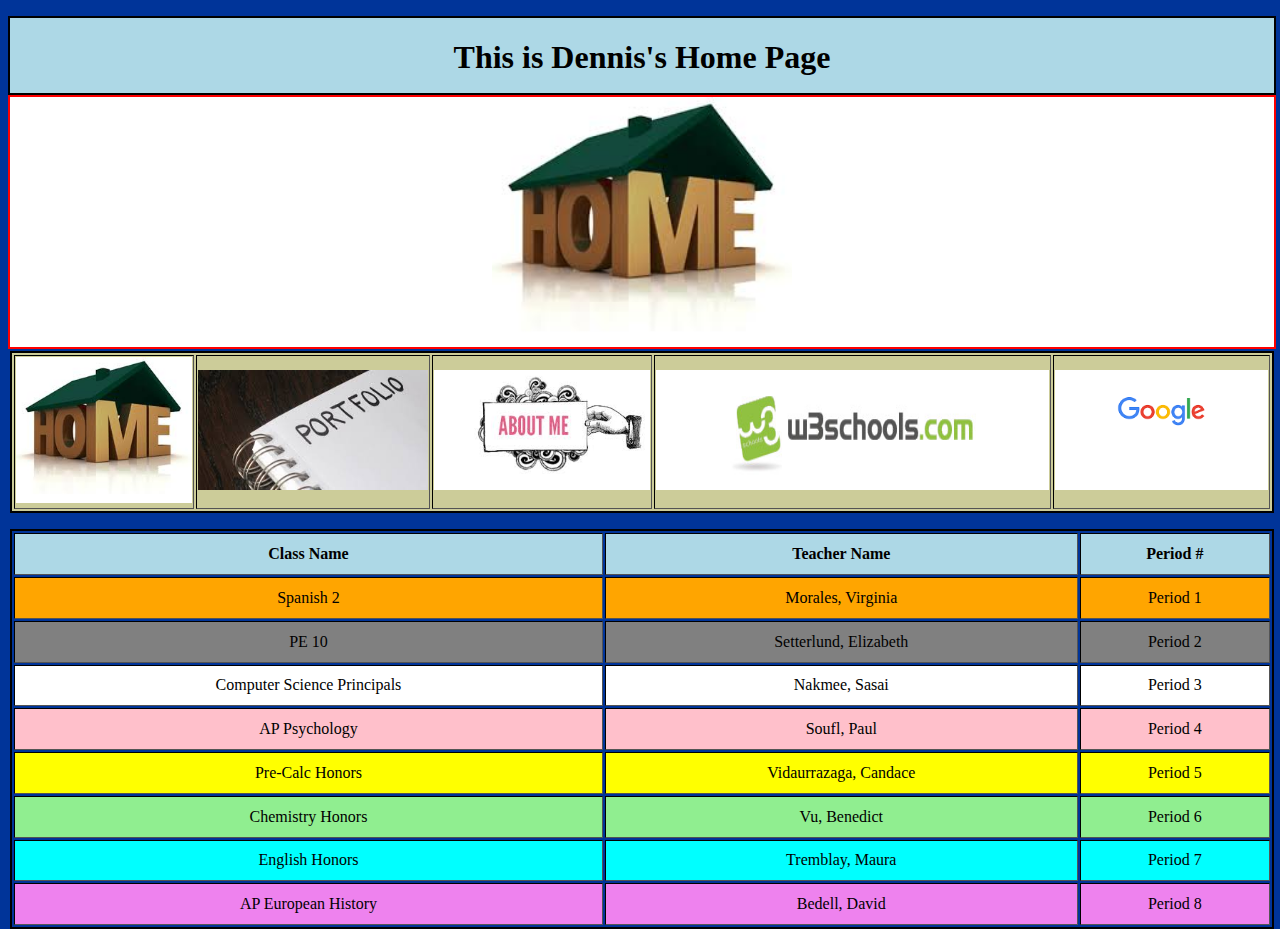
<file: my_website/index.html>
<!doctype html>
<html lang="en">
  <head>
    <meta charset="utf-8">
    <title>Home</title>
    
    
    
    
    
    <link rel="stylesheet" type="text/css" href="index.css">
    
    
    
    
    
    
  </head>
  
  
  <body class="c"><p class="a">
    </p>
    <div class="mmm"><h1 class="a">This is Dennis's Home Page</h1></div>
    <div class="b">
    <img src="images/home.jpg" height="250">
    </br>
    <table style="background:#CCCC99;" class="z" border="1">
      <tr>
        <th><a href="index.html"><img src="images/home.jpg" height="60%" width="100%"></a></a></th>
        <th><a href="portfolio.html"><img src="images/portfolio.jpg" height="80%" width="100%"></a></a></th>
        <th><a href="aboutme.html"><img src="images/download.jpg" height="80%" width="100%"></a></a></th>
        <th><a href="https://www.w3schools.com" target="_blank"><img src="images/photo.jpg" height="80%" width="100%"></a></th>
        <th><a href="https://www.google.com" target="_blank"><img src="images/download.png" height="80%" width="100%"></a></a></th>
      </tr>
    </table>

    <p class="xyz">
    <table border="1" class="y">
      <tr style="background:lightblue;">
        <th>Class Name</th>
        <th>Teacher Name</th>
        <th>Period #</th>
      </tr>
      <tr style="background:orange;">
        <td>Spanish 2</td>
        <td>Morales, Virginia</td>
        <td>Period 1</td>
      </tr>
      <tr style="background:gray;">
        <td>PE 10</td>
        <td>Setterlund, Elizabeth</td>
        <td>Period 2</td>
      </tr>
        <tr style="background:white;">
        <td>Computer Science Principals</td>
        <td>Nakmee, Sasai</td>
        <td>Period 3</td>
      </tr>
        <tr style="background:pink;">
        <td>AP Psychology</td>
        <td>Soufl, Paul</td>
        <td>Period 4</td>
      </tr>
        <tr style="background:yellow;">
        <td>Pre-Calc Honors</td>
        <td>Vidaurrazaga, Candace</td>
        <td>Period 5</td>
      </tr>
        <tr style="background:lightgreen;">
        <td>Chemistry Honors</td>
        <td>Vu, Benedict</td>
        <td>Period 6</td>
      </tr>
        <tr style="background:cyan;">
        <td>English Honors</td>
        <td>Tremblay, Maura</td>
        <td>Period 7</td>
      </tr>
        <tr style="background:violet;">
        <td>AP European History</td>
        <td>Bedell, David</td>
        <td>Period 8</td>
      </tr>
    </table>
    </p>
  </body>
</html>
</file>
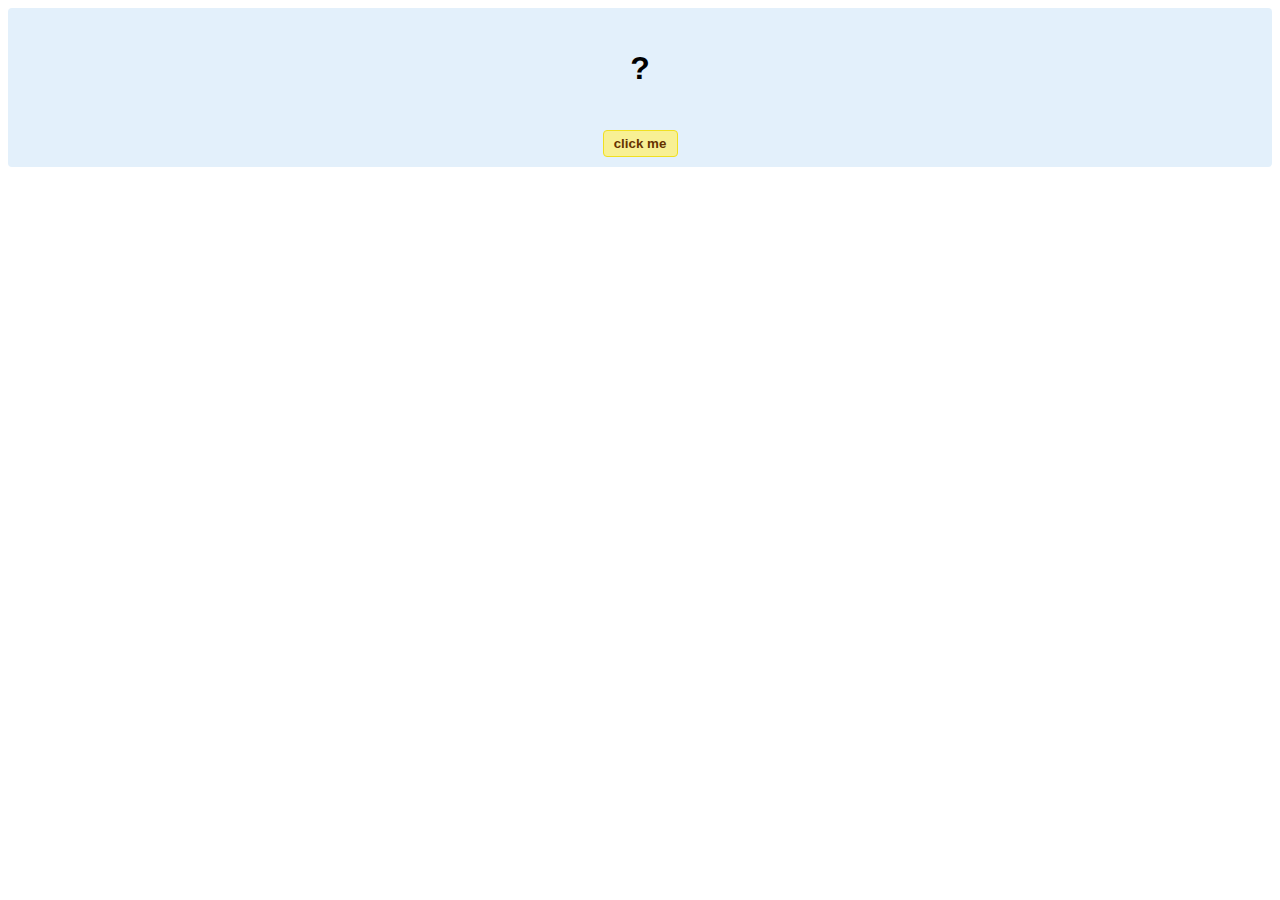
<file: hello-world.html>
<!DOCTYPE html>
<!-- HTML5 Hello world by kirupa - http://www.kirupa.com/html5/getting_your_feet_wet_html5_pg1.htm -->
<html lang="en-us">

<head>
<meta charset="utf-8">
<title>Hello...</title>
<style type="text/css">
#mainContent {
	font-family: Arial, Helvetica, sans-serif;
	font-size: xx-large;
	font-weight: bold;
	background-color: #E3F0FB;
	border-radius: 4px;
	padding: 10px;
	text-align: center;
}
.buttonStyle {
	border-radius: 4px;
	border: thin solid #F0E020;
	padding: 5px;
	background-color: #F8F094;
	font-family: "Segoe UI", Tahoma, Geneva, Verdana, sans-serif;
	font-weight: bold;
	color: #663300;
	width: 75px;
}

.buttonStyle:hover {
	border: thin solid #FFCC00;
	background-color: #FCF9D6;
	color: #996633;
	cursor: pointer;
}
.buttonStyle:active {
	border: thin solid #99CC00;
	background-color: #F5FFD2;
	color: #669900;
	cursor: pointer;
}

</style>
</head>

<body>
<div id="mainContent">
<p id="helloText">?</p>
<button id="clickButton" class="buttonStyle">click me</button>
</div>
<script> 
var myButton = document.getElementById("clickButton");
var myText = document.getElementById("helloText");

myButton.addEventListener('click', doSomething, false)

function doSomething() {
	myText.textContent = "hello, world!";
}
</script>

</body>
</html>
</file>
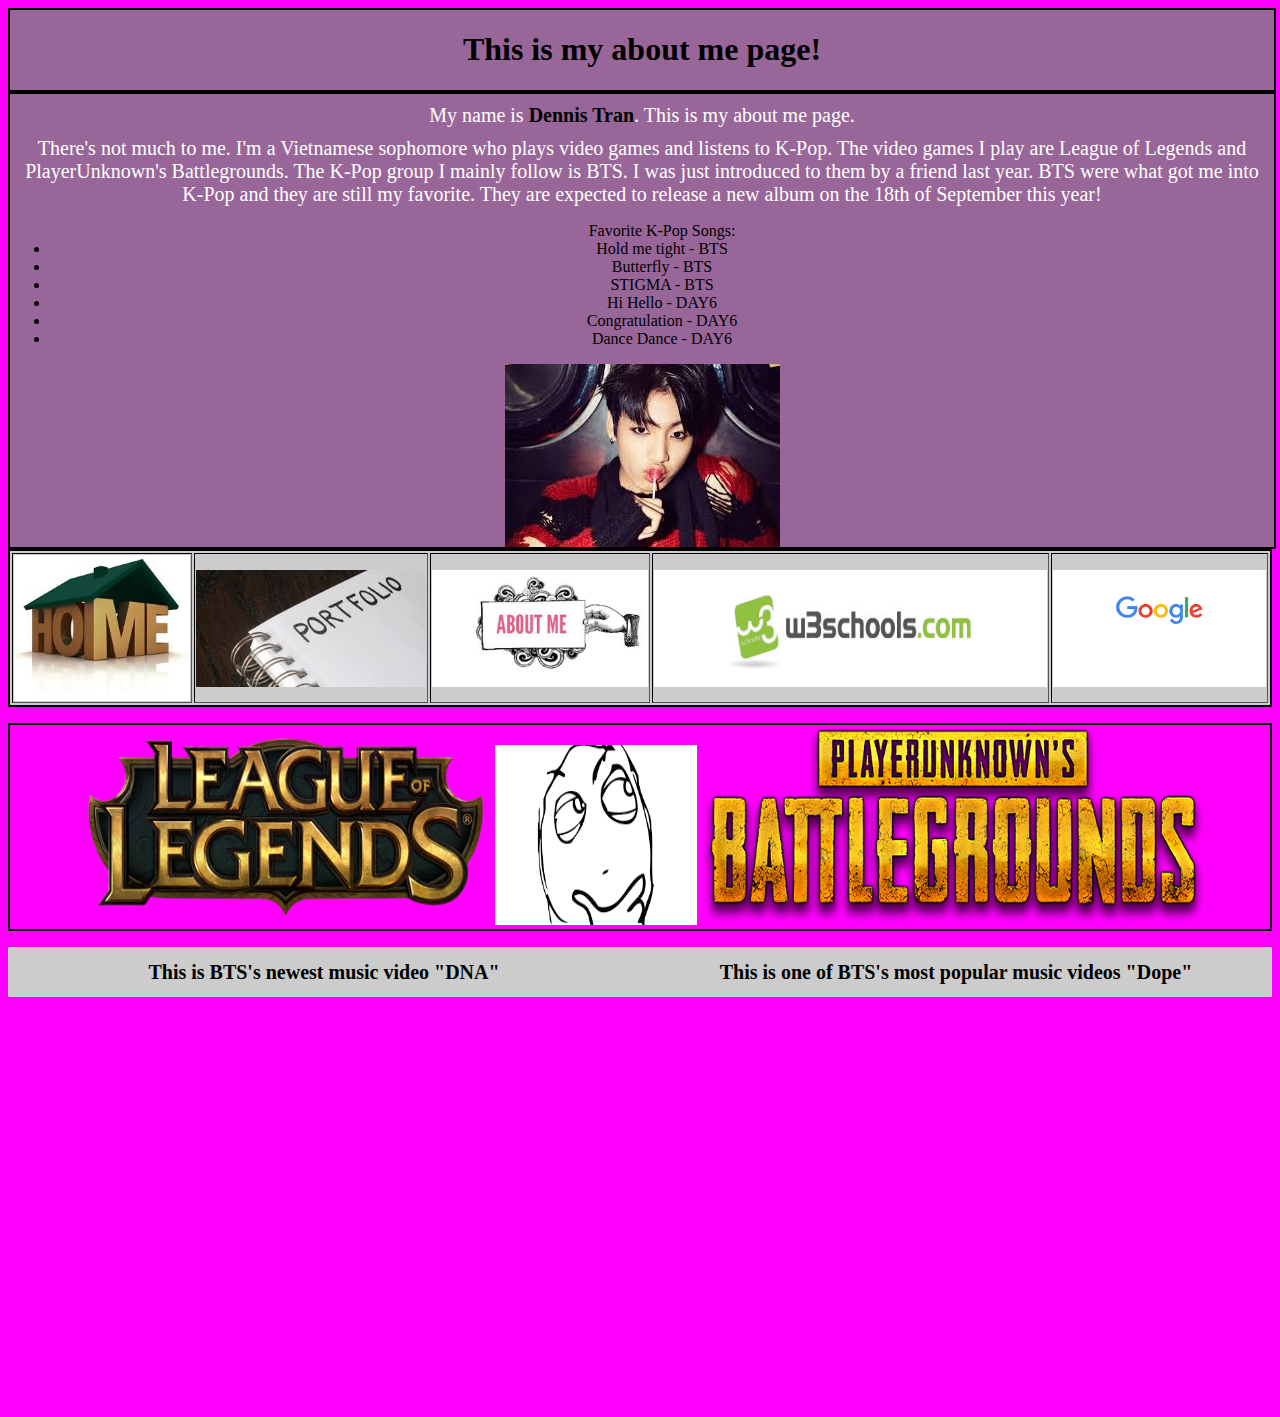
<file: my_website/aboutme.html>
<!doctype <html>
    </html><html lang="en">
<head>

	    <meta charset="utf-8">
	    <title>About me</title>
	    <link rel="stylesheet" type="text/css" href="index.css">
	    
</head>
<body class="bbb">
  <div class="ooo">
    <h1 class="aaa">This is my about me page!</h1>
  </div>
  <div class="jjj">
    <p class="kkk">My name is <strong class="nnn">Dennis Tran</strong>. This is my about me page.</p>
    <p class="kkk">There's not much to me. I'm a Vietnamese sophomore who plays video games and listens to K-Pop. The video games I play are League of Legends and PlayerUnknown's Battlegrounds. 
                   The K-Pop group I mainly follow is BTS. I was just introduced to them by a friend last year. BTS were what got me into K-Pop and they are still my 
                   favorite. They are expected to release a new album on the 18th of September this year!
    </p>
    <p>
      <ul>Favorite K-Pop Songs:
        <li>Hold me tight - BTS</li>
        <li>Butterfly - BTS</li>
        <li>STIGMA - BTS</li>
        <li>Hi Hello - DAY6</li>
        <li>Congratulation - DAY6</li>
        <li>Dance Dance - DAY6</li>
      </ul>
    </p>
      <img src="images/jk.jpg">
  </div>
    
  <table class="hhh" border="1">
    <tr>
      <th><a href="index.html"><img src="images/home.jpg" style="width:100%; height:60%;" ></a></a></th>
      <th> <a href="portfolio.html"><img src="images/portfolio.jpg"style="width:100%; height:80%;" ></a></a></th>
      <th><a href="aboutme.html"><img src="images/download.jpg" style="width:100%; height:80%;"></a></a></th>
      <th><a href="https://www.w3schools.com" target="_blank"><img src="images/photo.jpg" height="80%" width="100%"></a></th>
      <th><a href="https://www.google.com" target="_blank"><img src="images/download.png" height="80%" width="100%"></a></a></th>
    </tr>
  </table>
  
  
  
  <p style="text-align:center;border:2px solid black">
    <img src="images/League_of_Legends_logo.png" style="width:33%;height:200px;">
    <img src="images/assd.png" style="width:16%;height:180px;">
    <img src="images/logo1.png" style="width:40%;height:200px;">
      <div class="fff"><h1 class="ggg">This is BTS's newest music video "DNA"</h1></div>
      <div class="iii"><h1 class="ggg">This is one of BTS's most popular music videos "Dope"</h1></div>  
        <iframe width="50%" height="400px" src="https://www.youtube.com/embed/MBdVXkSdhwU?rel=0" frameborder="0" allowfullscreen></iframe>
        <iframe width="49.6%" height="400px" src="https://www.youtube.com/embed/BVwAVbKYYeM?rel=0" frameborder="0" allowfullscreen></iframe>
  </p>
    
    
 
</body>
</html>
</file>
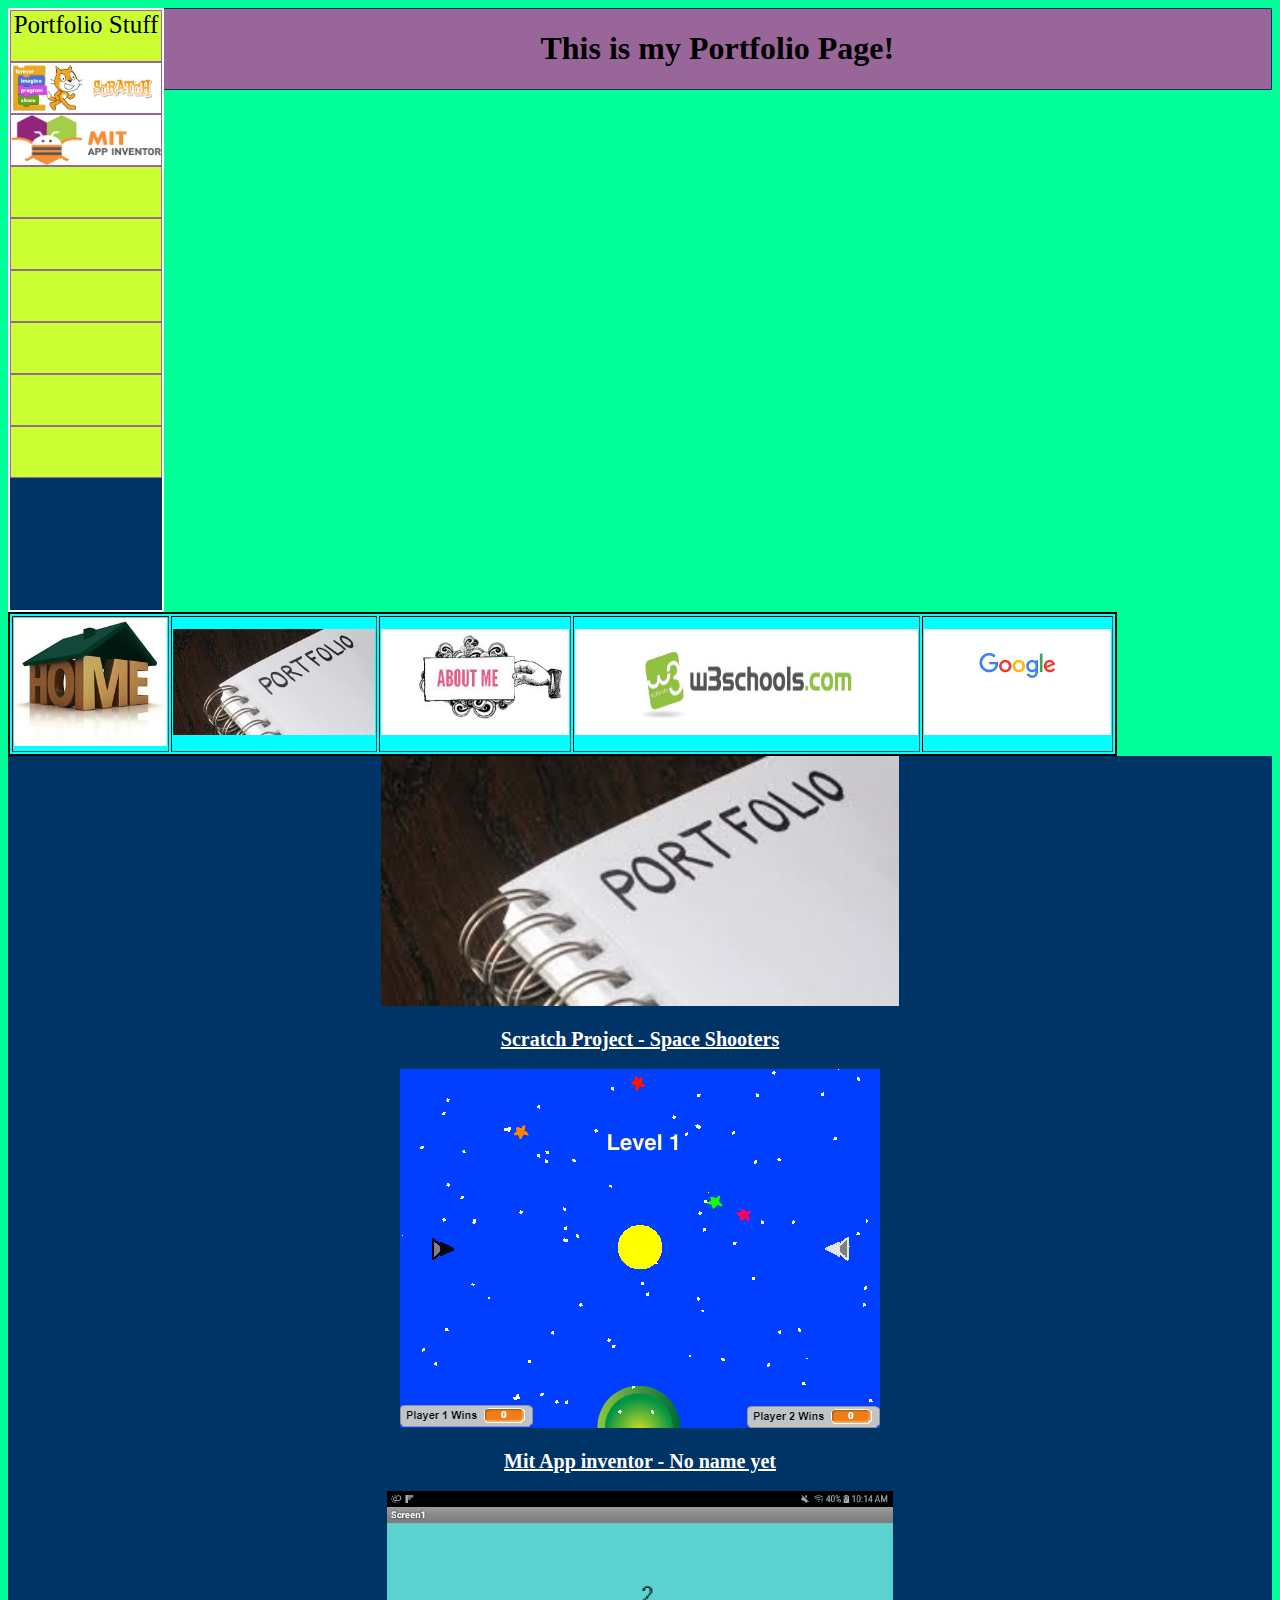
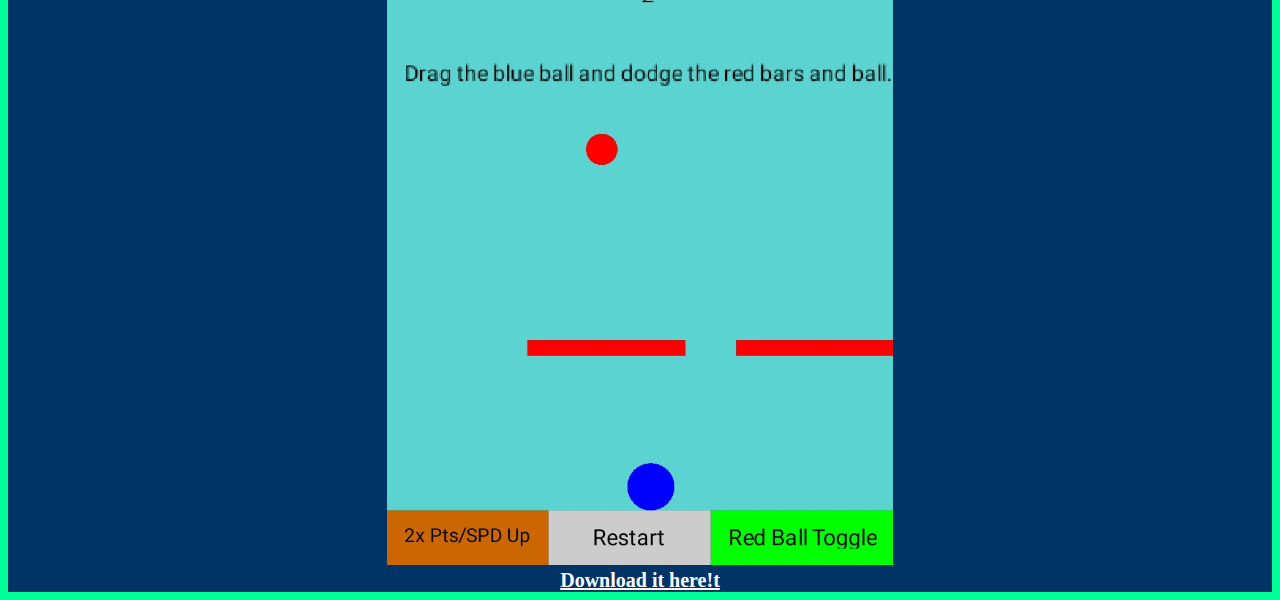
<file: my_website/portfolio.html>
<!doctype html>
    <html lang="en">
<head>
	      
	    <meta charset="utf-8">
	    <title>Portfolio</title>
	    <link rel="stylesheet" type="text/css" href="index.css">
	    
</head>
<body class="dd">
    <div class="aa">
  
        <div class="ii" style="text-align:center;">Portfolio Stuff</div>
 
        <div class="ii"><a target="_blank" href="https://scratch.mit.edu">
            <img src="images/scratchlogo.png" height="100%" width="100%"></a></div>
    
        <div class="ii"><a target="_blank" href="http://ai2.appinventor.mit.edu/">
            <img src="images/mitappinventorlogo.png" height="100%" width="100%"></a></div>

        <div class="ii"></div>

        <div class="ii"></div>

        <div class="ii"></div>

        <div class="ii"></div>
 
        <div class="ii"></div>
        
        <div class="ii"></div>
        
    </div>
    
    <div class="cc"><h1>This is my Portfolio Page!</h1></div>
    <table class="ee" border="1">
        <tr>
            <th><a href="index.html"><img src="images/home.jpg" height="60%" width="100%"></a></a></th>
            <th><a href="portfolio.html"><img src="images/portfolio.jpg" height="80%" width="100%"></a></a></th>
            <th><a href="aboutme.html"><img src="images/download.jpg" height="80%" width="100%"></a></a></th>
            <th><a href="https://www.w3schools.com" target="_blank"><img src="images/photo.jpg" height="80%" width="100%"></a></th>
            <th><a href="https://www.google.com" target="_blank"><img src="images/download.png" height="80%" width="100%"></a></a></th>
        </tr>
    </table>  

    <div class="bb">
        <img src="images/portfolio.jpg" height="250">
        </br>
        </br>
        <a class="ppp" target="_blank" href="https://scratch.mit.edu/projects/177051072/"><strong>Scratch Project - Space Shooters</strong></a>
        </br>
        </br>
        <a target="_blank" href="https://scratch.mit.edu/projects/177051072/"><img src="images/scratch.png" height="100%"></a>
        </br>
        </br>
         <a class="ppp" target="_blank" href="http://ai2.appinventor.mit.edu/?locale=en#6067265885437952"><strong>Mit App inventor - No name yet</strong></a>
        </br>
        </br>
         <a target="_blank" href="http://ai2.appinventor.mit.edu/?locale=en#6067265885437952"><img src="images/mitappinventor.jpg" height="40%" width="40%"></a>
         </br>
          <a class="ppp" target="_blank" href="TheApp.aia"><strong>Download it here!t</strong></a>
        </br>
    </div>
</body>
</html>
</file>
<file: my_website/index.css>
.a{
    text-align:center;
    color:black;
    }
    .b{
    text-align:center;
    width:100%;
    height:250px;
    border:2px solid red;
    background:#ffffff;
    }
    .c{
    background:#003499;
    }
    .d{
      float:left;
      width:33%;
      height:100px;
      border:2px solid blue;
    }
    .e{
      float:left;
      width:33%;
      height:100px;
      border:2px solid blue;
    }
    .f{
      float:left;
      width:33%;
      height:100px;
      border:2px solid blue;
    }
    .y{
      border:2px solid black;
      text-align:center; 
      width:100%;
      height:400px;
    }
    .z{
      border:2px solid black;
      width:100%;
      height:25px;
    }
    .xyz{
      text-align:center;
      float:center;
    }
	.aa{
	    float:left;
	    width:12%;
	    height:600px;
	    background:#003366;
	    border:2px double white;
	}
	.bb{
	   background:#003366;

	}
    .cc{
	  text-align:center;
	  border:1px double #003366;
	  background:#996699;
	}
	.dd{
	 background:#00ff99;
	 text-align:center;
	}
	.ee{
	  background:cyan;
	    border:2px solid black;
      width:87.7%;
      height:25px;
	}
	.ff{
      float:right;
      width:29%;
      height:250px;
      border:2px solid blue;
    }
    .gg{
      float:right;
      width:28.8%;
      height:250px;
      border:2px solid blue;
    }
    .hh{
      float:right;
      width:29%;
      height:250px;
      border:2px solid blue;   
    }
    .ii{
      height:50px;
      width:99%;
      font-size:25px;
      background:#CCFF33;
      border:1px solid #996699;
    }
    .jj{
      border:2px solid white;
      width:87%;
      height:25px;
    }
	.aaa{
	    text-align:center;
	    outline-color:red;
	    outline-width:5px;
	}
	.bbb{
	 background:magenta;
	}
    .ccc{
      float:right;
      width:33%;
      height:300px;
      border:2px solid blue;
      
    }
    .ddd{
      float:right;
      width:33%;
      height:300px;
      border:2px solid blue;
    }
    .eee{
      float:right;
      width:33%;
      height:300px;
      border:2px solid blue;   
    }
    .fff{
      float:left;
      width:50%;
      height:50px;
      background:#cccccc;
    }
    .ggg{
      font-size:20px;
      text-align:center;
    }
    .hhh{
	  background:#cccccc;
	    border:2px solid black;
      width:100%;
      height:25px;
      color:white;
	}
	.iii{
	  background:#cccccc;
	  width:50%;
	  height:50px;
	  float:right;
	}
	.jjj{
	  border:2px solid black;
	  width:100%;
	  background:#996699;
	  text-align:center;
	}
	.kkk{
	  font-size: 20px;
	  margin:10px;
	  color:white;
	}
	.lll{
	  text-align:center;
	}
	.mmm{
	  border:2px solid black;
	  width:100%;
	  height:75px;
	  background:lightblue;
	}
	.nnn{
	  color:black;
	}
	.ooo{
	  border:2px solid black;
	  width:100%;
	  background:#996699;
	  text-align:center;
	}
	.ppp{
	  color:white;
	  text-align:center;
	  font-size:20px;
	}
</file>
